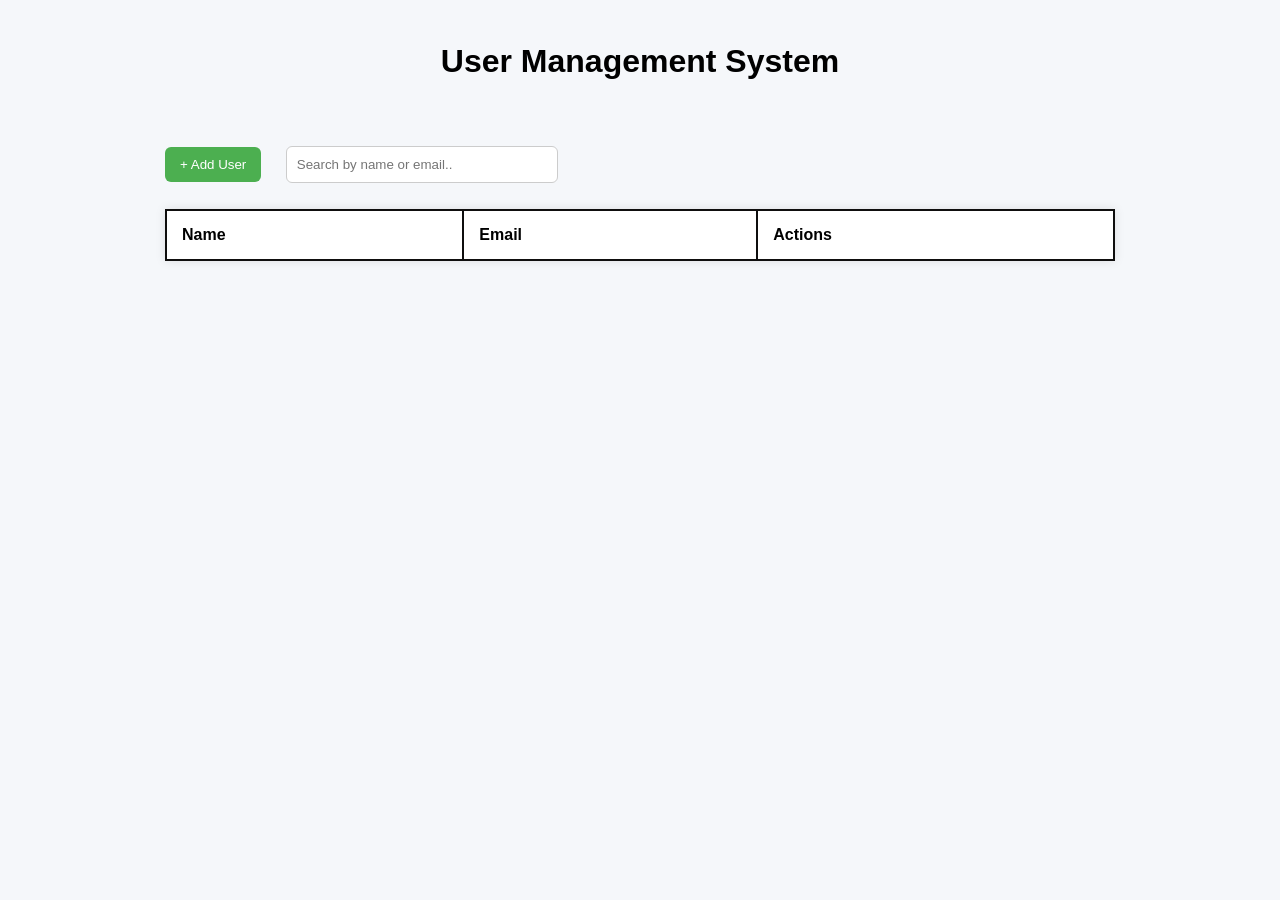
<file: index.html>
<!DOCTYPE html>
<html lang="en">
<head>
<meta charset="UTF-8">
<meta name="viewport" content="width=device-width, initial-scale=1.0">
<link rel="stylesheet" href="javascript2.css">
<title>User Management</title>
</head>
<body>

<div class="container">
  <h1>User Management System</h1>
  <div class="topbar"></div>
  <button onclick="openAddModal()">+ Add User</button>
  <input  type="text" id="searchBox" onkeyup="searchUser()" placeholder="Search by name or email..">
  <table id="userTable">
    <thead>
      <tr>
        <th>Name</th>
        <th>Email</th>
        <th>Actions</th>
      </tr>
    </thead>
    <tbody></tbody>
  </table>
</div>

<!-- Add/Edit Modal -->
<div id="formModal" class="modal">
  <div class="modal-content">
    <span class="close" onclick="closeModal('formModal')">&times;</span>
    <h2 id="formTitle">Add User</h2>
    <input type="text" id="name" placeholder="Name">
    <input type="email" id="email" placeholder="Email">
    <input type="text" id="phone" placeholder="Phone">
    <textarea id="address" placeholder="Address"></textarea>
    <input type="text" id="hobby" placeholder="Hobby">

    <label>Gender:</label>
    <div class="gender">
      <label><input type="radio" name="gender" value="Male"> Male</label>
      <label><input type="radio" name="gender" value="Female"> Female</label>
    </div>

    <label>Known Languages:</label>
    <div class="languages">
      <label><input type="checkbox" value="English"> English</label>
      <label><input type="checkbox" value="Hindi"> Hindi</label>
      <label><input type="checkbox" value="Marathi"> Marathi</label>
    </div>
    <button onclick="saveUser()">Save</button>
  </div>
</div>

<!-- View Modal -->
<div id="viewModal" class="modal">
  <div class="modal-content">
    <span class="close" onclick="closeModal('viewModal')">&times;</span>
    <h2>User Details</h2>
    <p id="viewDetails"></p>
  </div>
</div>

<script>
let users = [];
let editIndex = -1;

function openAddModal() {
  editIndex = -1;
  document.getElementById('formTitle').innerText = "Add User";
  clearForm();
  document.getElementById('formModal').style.display = 'block';
}

function closeModal(id) {
  document.getElementById(id).style.display = 'none';
}

function clearForm() {
  document.getElementById('name').value = "";
  document.getElementById('email').value = "";
  document.getElementById('phone').value = "";
  document.getElementById('address').value = "";
  document.getElementById('hobby').value = "";
  document.querySelectorAll('input[name="gender"]').forEach(r => r.checked = false);
  document.querySelectorAll('.languages input').forEach(c => c.checked = false);
}

function saveUser() {
  let name = document.getElementById('name').value;
  let email = document.getElementById('email').value;
  let phone = document.getElementById('phone').value;
  let address = document.getElementById('address').value;
  let hobby = document.getElementById('hobby').value;
  let gender = document.querySelector('input[name="gender"]:checked')?.value || "";
  let languages = [...document.querySelectorAll('.languages input:checked')].map(c => c.value);

  let userData = { name, email, phone, address, hobby, gender, languages };

  if(editIndex === -1) {
    users.push(userData);
  } else 
  {
    users[editIndex] = userData;
  }
  closeModal('formModal');
  renderTable();
}

function renderTable() {
  let tbody = document.querySelector('#userTable tbody');
  tbody.innerHTML = "";
  users.forEach((user, index) => {
    let row = `<tr>
      <td>${user.name}</td>
      <td>${user.email}</td>
      <td>
        <button class="action-btn view" onclick="viewUser(${index})">View</button>
        <button class="action-btn edit" onclick="editUser(${index})">Edit</button>
        <button class="action-btn delete" onclick="deleteUser(${index})">Delete</button>
      </td>
    </tr>`;
    tbody.innerHTML += row;
  });
}

function viewUser(index) {
  let u = users[index];
  let details = `
    <b>Name:</b> ${u.name}<br>
    <b>Email:</b> ${u.email}<br>
    <b>Phone:</b> ${u.phone}<br>
    <b>Address:</b> ${u.address}<br>
    <b>Hobby:</b> ${u.hobby}<br>
    <b>Gender:</b> ${u.gender}<br>
    <b>Languages:</b> ${u.languages.join(", ")}
  `;
  document.getElementById('viewDetails').innerHTML = details;
  document.getElementById('viewModal').style.display = 'block';
}

function editUser(index) {
  editIndex = index;
  let u = users[index];
  document.getElementById('formTitle').innerText = "Edit User";
  document.getElementById('name').value = u.name;
  document.getElementById('email').value = u.email;
  document.getElementById('phone').value = u.phone;
  document.getElementById('address').value = u.address;
  document.getElementById('hobby').value = u.hobby;
  document.querySelector(input[name="gender"][value="${u.gender}"]).checked = true;
  document.querySelectorAll('.languages input').forEach(c => c.checked = u.languages.includes(c.value));
  document.getElementById('formModal').style.display = 'block';
}

function deleteUser(index) {
  if(confirm("Are you sure you want to delete this user?")) {
    users.splice(index, 1);
    renderTable();
  }
}

function searchUser(){
  let filter= document.getElementById("searchBox").value.toLowerCase();
  let rows= document.querySelectorAll("#userTable tbody tr");
  rows.forEach(row =>{
    let name = row.cells[0].textContent.toLowerCase();
    let email = row.cells[1].textContent.toLowerCase();
    if(name.includes(filter) ||
    email.includes(filter)){
      row.style.display ="";
    }
    else
    {
      row.style.display = "none";
    }
  });
}
</script>

</body>
</html>
</file>
<file: javascript2.css>
body {
    font-family: Arial, sans-serif;
    background: #f5f7fa;
    margin: 2px;
    padding: 20px;
  }
  .container {
    max-width: 950px;
    margin: auto;
  }
  h1 {
    text-align: center;
    margin-bottom: 30px;
  }
  button {
    background: #4CAF50;
    color: white;
    padding: 10px 15px;
    border: none;
    border-radius: 6px;
    cursor: pointer;
  }
  button:hover {
    background: #45a049;
    color: rgb(0, 0, 0);
  }
  .topbar{
    display: flex;
    align-items: left;
    justify-content: flex-start;
    gap: 15px;
    margin-bottom: 16px;
  }
  table {
    width: 100%;
    border-collapse: collapse;
    background: white;
    margin-top: 6px;
    box-shadow: 0 0 10px rgba(0,0,0,0.1);
  }
  table th, table td {
    padding: 15px;
    border: 2px solid #0f0e0e;
    box-shadow: 3px;
    text-align: left;
  }
  .action button {
    padding: 5px 10px;
    margin: 0 2px;
    border-radius: 4px;
    border: none;
    cursor: pointer;
    color: white;
  }
  .view { background: #2d77b4; }
  .edit { background: #f3be1f; color: black; }
  .delete { background: #f54134; }
  
  #searchBox{
    width:250px;
    padding: 10px;
    margin: 20px;
    margin-bottom: 3x;
    border-radius: 6px;
    border: 1px solid #ccc;
  }
  /* Modal styling */
  .modal { 
    display: none;
    position: fixed;
    z-index: 100;
    left: 0; top: 0;
    width: 100%; height: 100%;
    background-color: rgba(0,0,0,0.5);
  }
  .modal-content {
    background-color: white;
    margin: 8% auto;
    padding: 20px;
    border-radius: 8px;
    width: 400px;
    animation: fadeIn 0.3s ease-in-out;
  }
  @keyframes fadeIn {
    from { transform: scale(0.9); opacity: 0; }
    to { transform: scale(1); opacity: 1; }
  }
  .close {
    float: center;
    font-size: 22px;
    cursor: pointer;
    color: #555;
  }
  input, textarea {
    width: 100%;
    padding: 8px;
    margin: 5px 0 10px 0;
    border: 1px solid #ccc;
    border-radius: 4px;
  }
  .gender, .languages {
    display: flex;
    gap: 10px;
  }
</file>
